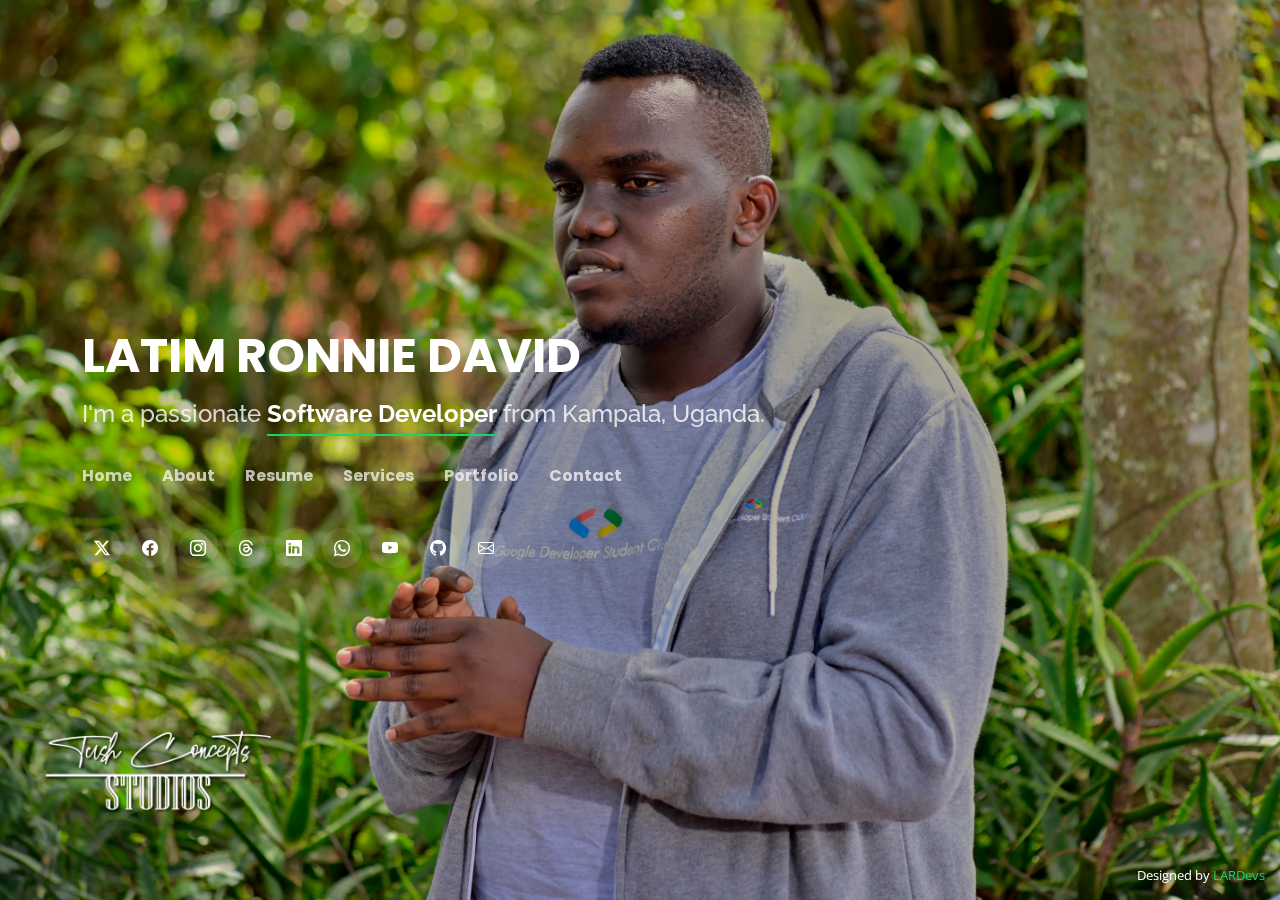
<file: index.html>
<!DOCTYPE html>
<html lang="en">

<head>
  <meta charset="utf-8">
  <meta content="width=device-width, initial-scale=1.0" name="viewport">

  <title>LATIM RONNIE DAVID PORTFOLIO</title>
  <meta content="" name="description">
  <meta content="" name="keywords">

  <!-- Favicons -->
  <link href="assets/img/me.webp" rel="icon">
  <link href="assets/img/me.webp" rel="apple-touch-icon">

  <!-- Google Fonts -->
  <link href="https://fonts.googleapis.com/css?family=Open+Sans:300,300i,400,400i,600,600i,700,700i|Raleway:300,300i,400,400i,500,500i,600,600i,700,700i|Poppins:300,300i,400,400i,500,500i,600,600i,700,700i" rel="stylesheet">

  <!-- Vendor CSS Files -->
  <link href="assets/vendor/bootstrap/css/bootstrap.min.css" rel="stylesheet">
  <link href="assets/vendor/bootstrap-icons/bootstrap-icons.css" rel="stylesheet">
  <link href="assets/vendor/boxicons/css/boxicons.min.css" rel="stylesheet">
  <link href="assets/vendor/glightbox/css/glightbox.min.css" rel="stylesheet">
  <link href="assets/vendor/remixicon/remixicon.css" rel="stylesheet">
  <link href="assets/vendor/swiper/swiper-bundle.min.css" rel="stylesheet">

  <!-- Template Main CSS File -->
  <link href="assets/css/style.css" rel="stylesheet">

  <script type="application/ld+json">
    {
      "@context": "http://schema.org",
      "@type": "Person",
      "name": "Latim Ronnie David",
      "url": "https://latrondav.github.io/lardfolio/",
      "sameAs": [
        "https://www.linkedin.com/in/latrondav",
        "https://twitter.com/latrondav"
      ],
      "jobTitle": "Software Developer",
      "worksFor": {
        "@type": "Organization",
        "name": "LARDevs"
      }
    }
  </script>

</head>

<body>

  <!-- ======= Header ======= -->
  <header id="header">
    <div class="container">

      <h1 ><a href="index.html">LATIM RONNIE DAVID</a></h1>
      <!-- Uncomment below if you prefer to use an image logo -->
      <!-- <a href="index.html" class="mr-auto"><img src="assets/img/me.webp" alt="" class="img-fluid"></a> -->
      <h2>I'm a passionate <span><strong>Software Developer</strong></span> from Kampala, Uganda.</h2>

      <nav id="navbar" class="navbar">
        <ul>
          <li><a class="nav-link" href="#header"><strong>Home</strong></a></li>
          <li><a class="nav-link" href="#about"><strong>About</strong></a></li>
          <li><a class="nav-link" href="#resume"><strong>Resume</strong></a></li>
          <li><a class="nav-link" href="#services"><strong>Services</strong></a></li>
          <li><a class="nav-link" href="#portfolio"><strong>Portfolio</strong></a></li>
          <li><a class="nav-link" href="#contact"><strong>Contact</strong></a></li>
        </ul>
        <i class="bi bi-list mobile-nav-toggle"></i>
      </nav><!-- .navbar -->

      <div class="social-links">
        <a href="https://twitter.com/latrondav" target="_blank" class="twitter">
          <svg xmlns="http://www.w3.org/2000/svg" width="16" height="16" fill="currentColor" class="bi bi-twitter-x" viewBox="0 0 16 16">
            <path d="M12.6.75h2.454l-5.36 6.142L16 15.25h-4.937l-3.867-5.07-4.425 5.07H.316l5.733-6.57L0 .75h5.063l3.495 4.633L12.601.75Zm-.86 13.028h1.36L4.323 2.145H2.865l8.875 11.633Z" />
          </svg>
        </a>
        <a href="https://www.facebook.com/latim.ronniedavid" target="_blank" class="facebook"><i class="bi bi-facebook"></i></a>
        <a href="https://www.instagram.com/latimronniedavid/" target="_blank" class="instagram"><i class="bi bi-instagram"></i></a>
        <a href="https://www.threads.net/@latimronniedavid" target="_blank" class="threads">
          <svg xmlns="http://www.w3.org/2000/svg" width="16" height="16" fill="currentColor" class="bi bi-threads" viewBox="0 0 16 16">
            <path d="M6.321 6.016c-.27-.18-1.166-.802-1.166-.802.756-1.081 1.753-1.502 3.132-1.502.975 0 1.803.327 2.394.948.591.621.928 1.509 1.005 2.644.328.138.63.299.905.484 1.109.745 1.719 1.86 1.719 3.137 0 2.716-2.226 5.075-6.256 5.075C4.594 16 1 13.987 1 7.994 1 2.034 4.482 0 8.044 0 9.69 0 13.55.243 15 5.036l-1.36.353C12.516 1.974 10.163 1.43 8.006 1.43c-3.565 0-5.582 2.171-5.582 6.79 0 4.143 2.254 6.343 5.63 6.343 2.777 0 4.847-1.443 4.847-3.556 0-1.438-1.208-2.127-1.27-2.127-.236 1.234-.868 3.31-3.644 3.31-1.618 0-3.013-1.118-3.013-2.582 0-2.09 1.984-2.847 3.55-2.847.586 0 1.294.04 1.663.114 0-.637-.54-1.728-1.9-1.728-1.25 0-1.566.405-1.967.868ZM8.716 8.19c-2.04 0-2.304.87-2.304 1.416 0 .878 1.043 1.168 1.6 1.168 1.02 0 2.067-.282 2.232-2.423a6.217 6.217 0 0 0-1.528-.161Z"/>
          </svg>
        </a>
        <a href="https://www.linkedin.com/in/latim-ronnie-david-455141181/" target="_blank" class="linkedin"><i class="bi bi-linkedin"></i></a>
        <a href="https://wa.me/qr/HZHADGBQIZU4F1" target="_blank" class="whatsapp"><i class="bi bi-whatsapp"></i></a>
        <a href="https://www.youtube.com/channel/UCMV9F4Yft-xf1LqX9gTpDCA" target="_blank" class="youtube"><i class="bi bi-youtube"></i></a>
        <a href="https://github.com/latrondav" target="_blank" class="github"><i class="bi bi-github"></i></a>
        <a href="mailto: latrondav@gmail.com" target="_blank" class="envelope"><i class="bi bi-envelope"></i></a>
      </div>

    </div>
  </header><!-- End Header -->

  <!-- ======= About Section ======= -->
  <section id="about" class="about">

    <!-- ======= About Me ======= -->
    <div class="about-me container">

      <div class="section-title">
        <h2>About</h2>
        <p>Learn more about me</p>
      </div>

      <div class="row">
        <div class="col-lg-4" data-aos="fade-right">
          <img src="assets/img/me.webp" class="img-fluid" alt="">
        </div>
        <div class="col-lg-8 pt-4 pt-lg-0 content" data-aos="fade-left">
          <h3>SOFTWARE DEVELOPER</h3>
          <p class="fst-italic" align="justify">
            I am a seasoned software developer with a wealth of experience spanning over two years. My proficiency lies in
            developing web applications using Python Django and Javascript, as well as crafting mobile applications with Flutter.
            Additionally, I possess adept skills in database management, including Oracle, MySQL, and PostgreSQL.
          </p>
          <div class="row">
            <div class="col-lg-6">
              <ul>
                <li><i class="bi bi-chevron-right"></i> <strong>Website:</strong> <span>latrondav.github.io/lardfolio/</span></li>
                <li><i class="bi bi-chevron-right"></i> <strong>Phone:</strong> <span>+256-758-185-739</span></li>
                <li><i class="bi bi-chevron-right"></i> <strong>City:</strong> <span>Kampala, Uganda</span></li>
              </ul>
            </div>
            <div class="col-lg-6">
              <ul>
                <li><i class="bi bi-chevron-right"></i> <strong>Degree:</strong> <span>Bachelors</span></li>
                <li><i class="bi bi-chevron-right"></i> <strong>Email:</strong> <span>latrondav@gmail.com</span></li>
                <li><i class="bi bi-chevron-right"></i> <strong>Freelance:</strong> <span>Available</span></li>
              </ul>
            </div>
          </div>
          <p align="justify">
            With two years of experience, I specialize in designing and developing dynamic applications that streamline business
            processes and provide real-time progress updates. My expertise helps organizations meet their goals and objectives,
            while also leveraging the insights generated by these applications to tackle their unique business challenges
            effectively.
          </p>
        </div>
      </div>

    </div><!-- End About Me -->

    <!-- ======= Skills  ======= -->
    <div class="skills container">

      <div class="section-title">
        <h2>Skills</h2>
      </div>

      <div class="row skills-content">

        <div class="col-lg-6">

          <div class="progress">
            <span class="skill">HTML <i class="val">80%</i></span>
            <div class="progress-bar-wrap">
              <div class="progress-bar" role="progressbar" aria-valuenow="80" aria-valuemin="0" aria-valuemax="100"></div>
            </div>
          </div>

          <div class="progress">
            <span class="skill">CSS <i class="val">65%</i></span>
            <div class="progress-bar-wrap">
              <div class="progress-bar" role="progressbar" aria-valuenow="65" aria-valuemin="0" aria-valuemax="100"></div>
            </div>
          </div>

          <div class="progress">
            <span class="skill">SASS <i class="val">50%</i></span>
            <div class="progress-bar-wrap">
              <div class="progress-bar" role="progressbar" aria-valuenow="50" aria-valuemin="0" aria-valuemax="100"></div>
            </div>
          </div>

        </div>

        <div class="col-lg-6">

          <div class="progress">
            <span class="skill">PHP <i class="val">55%</i></span>
            <div class="progress-bar-wrap">
              <div class="progress-bar" role="progressbar" aria-valuenow="55" aria-valuemin="0" aria-valuemax="100"></div>
            </div>
          </div>

          <div class="progress">
            <span class="skill">Python Django <i class="val">80%</i></span>
            <div class="progress-bar-wrap">
              <div class="progress-bar" role="progressbar" aria-valuenow="80" aria-valuemin="0" aria-valuemax="100"></div>
            </div>
          </div>

          <div class="progress">
            <span class="skill">Java <i class="val">55%</i></span>
            <div class="progress-bar-wrap">
              <div class="progress-bar" role="progressbar" aria-valuenow="55" aria-valuemin="0" aria-valuemax="100"></div>
            </div>
          </div>

        </div>

        <div class="col-lg-6">
        
          <div class="progress">
            <span class="skill">Javascript <i class="val">65%</i></span>
            <div class="progress-bar-wrap">
              <div class="progress-bar" role="progressbar" aria-valuenow="65" aria-valuemin="0" aria-valuemax="100"></div>
            </div>
          </div>
        
          <div class="progress">
            <span class="skill">React JS <i class="val">60%</i></span>
            <div class="progress-bar-wrap">
              <div class="progress-bar" role="progressbar" aria-valuenow="60" aria-valuemin="0" aria-valuemax="100"></div>
            </div>
          </div>
        
          <div class="progress">
            <span class="skill">React Native JS <i class="val">60%</i></span>
            <div class="progress-bar-wrap">
              <div class="progress-bar" role="progressbar" aria-valuenow="60" aria-valuemin="0" aria-valuemax="100"></div>
            </div>
          </div>
        </div>

        <div class="col-lg-6">
        
          <div class="progress">
            <span class="skill">Flutter <i class="val">70%</i></span>
            <div class="progress-bar-wrap">
              <div class="progress-bar" role="progressbar" aria-valuenow="70" aria-valuemin="0" aria-valuemax="100"></div>
            </div>
          </div>
        
          <div class="progress">
            <span class="skill">Firebase <i class="val">65%</i></span>
            <div class="progress-bar-wrap">
              <div class="progress-bar" role="progressbar" aria-valuenow="65" aria-valuemin="0" aria-valuemax="100"></div>
            </div>
          </div>
        
          <div class="progress">
            <span class="skill">Google Cloud <i class="val">60%</i></span>
            <div class="progress-bar-wrap">
              <div class="progress-bar" role="progressbar" aria-valuenow="60" aria-valuemin="0" aria-valuemax="100"></div>
            </div>
          </div>
        </div>

        <div class="col-lg-6">
        
          <div class="progress">
            <span class="skill">SQLite <i class="val">75%</i></span>
            <div class="progress-bar-wrap">
              <div class="progress-bar" role="progressbar" aria-valuenow="75" aria-valuemin="0" aria-valuemax="100"></div>
            </div>
          </div>
        
          <div class="progress">
            <span class="skill">MySQL <i class="val">80%</i></span>
            <div class="progress-bar-wrap">
              <div class="progress-bar" role="progressbar" aria-valuenow="80" aria-valuemin="0" aria-valuemax="100"></div>
            </div>
          </div>
        
        </div>

        <div class="col-lg-6">
        
          <div class="progress">
            <span class="skill">PostgreSQL <i class="val">75%</i></span>
            <div class="progress-bar-wrap">
              <div class="progress-bar" role="progressbar" aria-valuenow="75" aria-valuemin="0" aria-valuemax="100"></div>
            </div>
          </div>
        
          <div class="progress">
            <span class="skill">MongoDB <i class="val">60%</i></span>
            <div class="progress-bar-wrap">
              <div class="progress-bar" role="progressbar" aria-valuenow="60" aria-valuemin="0" aria-valuemax="100"></div>
            </div>
          </div>
        </div>

      </div>

    </div><!-- End Skills -->

    <!-- ======= Interests ======= -->
    <div class="interests container">

      <div class="section-title">
        <h2>Interests</h2>
      </div>

      <div class="row">
        <div class="col-lg-4 col-md-4 ">
          <div class="icon-box">
            <i class="bi bi-globe" style="color: #ffbb2c;"></i>
            <h3>Web Application Development</h3>
          </div>
        </div>
        <div class="col-lg-4 col-md-4 mt-4 mt-md-0">
          <div class="icon-box">
            <i class="bi bi-phone" style="color: #5578ff;"></i>
            <h3>Mobile Application Development</h3>
          </div>
        </div>
        <div class="col-lg-4 col-md-4 mt-4 mt-md-0">
          <div class="icon-box">
            <i class="ri-database-2-line" style="color: #47aeff;"></i>
            <h3>Database Management</h3>
          </div>
        </div>
        <div class="col-lg-4 col-md-4 mt-4">
          <div class="icon-box">
            <i class="bi bi-mic" style="color: #e361ff;"></i>
            <h3>Tech Talks And Speech</h3>
          </div>
        </div>
        <div class="col-lg-4 col-md-4 mt-4">
          <div class="icon-box">
            <i class="bi bi-cash-stack" style="color: #e80368;"></i>
            <h3>Tech Entrepreneurship</h3>
          </div>
        </div>
        <div class="col-lg-4 col-md-4 mt-4">
          <div class="icon-box">
            <i class="bi bi-music-note" style="color: #11dbcf;"></i>
            <h3>Gospel Music</h3>
          </div>
        </div>

      </div>

    </div><!-- End Interests -->


  </section><!-- End About Section -->

  <!-- ======= Resume Section ======= -->
  <section id="resume" class="resume">
    <div class="container">

      <div class="section-title">
        <h2>Resume</h2>
        <p>Check My Resume</p>
      </div>

      <div class="row">
        <div class="col-lg-6">
          <h3 class="resume-title">Summary</h3>
          <div class="resume-item pb-0">
            <h4>LATIM RONNIE DAVID</h4>
            <p align="justify"><em>I am a passionate Software Developer based in Kampala, Uganda, with two years of valuable experience in the field.
            Growing up in a supportive family, I was fortunate to have my interest in technology recognized and nurtured. This early
            encouragement has allowed me to transform my initial curiosity into a deep-seated passion and acquire skills that I
            believe have the potential to make a positive impact on people's lives.
            </em></p>
            <p align="justify"><em>
              I have a profound passion for technology. As a software developer, every time I craft or restore software, it's akin to
              being a doctor treating a patient. This analogy resonates with me because I firmly believe that technology serves as a
              solution to many of the challenges people encounter in contemporary life.
            </em></p>
            <p align="justify"><em>
              I am a dedicated lifelong learner employed as a software developer. Currently, I am focused on enhancing my skills in
              React, React Native, and Next.js for front-end development, while simultaneously expanding my expertise in Python
              Django, Node.js, and Java Spring Boot for backend API development.
            </em></p>
            <p>
            <ul>
              <li>+256-758-185-739</li>
              <li>+256-776-510-149</li>
              <li>latrondav@gmail.com</li>
              <li>latrondav20201@outlook.com</li>
            </ul>
            </p>
          </div>

          <h3 class="resume-title">Education</h3>
          <div class="resume-item">
            <h4>Bachelor of Business Computing</h4>
            <h5>2019 - 2023</h5>
            <p><em>Makerere University</em></p>
            <p align="justify">• I earned my Bachelor's degree in Business Computing from Makerere University and graduated with First-Class Honors on
            February 16, 2023. My cumulative grade point average (CGPA) upon graduation was an impressive 4.49.</p>
          </div>
          <div class="resume-item">
            <h4>UACE Certificate</h4>
            <h5>2017 - 2018</h5>
            <p align="justify"><em>St Henrys College Kitovu</em></p>
            <p align="justify">I pursued the UNEB UACE Certificate curriculum that encompassed Physics, Mathematics, and Technical Drawing, achieving a commendable performance
            with the attainment of 2 credit units.</p>
          </div>
          <div class="resume-item">
            <h4>UCE Certificate</h4>
            <h5>2013 - 2016</h5>
            <p align="justify"><em>Ndejje Senior Secondary School</em></p>
            <p align="justify">I pursued the UNEB UACE Certificate rigorous curriculum consisting of 10 subjects, achieving an outstanding performance with a
            total score of 16 across 8 of them.</p>
          </div>
        </div>
        <div class="col-lg-6">
          <h3 class="resume-title">Professional Experience</h3>
          <div class="resume-item">
            <h4>Software Developer(Freelance)</h4>
            <h5>Jan 2022 - Present</h5>
            <p><em>LARDevs, Kampala</em></p>
            <p>
            <ul>
              <li>Designing static and dynamic websites using tools like JavaScript to meet client requirements.</li>
              <li>Developing Android and iOS applications using tools like Flutter to fulfill client needs.</li>
              <li>Proficient in setting up and managing database schemas in Oracle, MySQL, MSSQL, and PostgreSQL.</li>
              <li>Offering training and serving as a Tech Speaker and Mentor on various occasions.</li>
            </ul>
            </p>
          </div>
          <div class="resume-item">
            <h4>Software Developer Intern</h4>
            <h5>May 2022 - June 2022</h5>
            <p><em>Uganda Revenue Authority, Nakawa</em></p>
            <p>
            <ul>
              <li>Assisted in the development of Application Programming Interfaces (APIs) for the Electronic Fiscal Receipt and Invoice System.</li>
              <li>Contributed to gathering System Requirements Specifications for enhancing the Support Unit within the Customs Information and Management System.</li>
              <li>Participated in the development of various Application Programming Interfaces (APIs).</li>
              <li>Managed the Enterprise Resource Planning System using Sharepoint software.</li>
            </ul>
            </p>
          </div>
          <div class="resume-item">
            <h4>Google Developer Student Club Lead</h4>
            <h5>Aug 2021 - Aug 2022</h5>
            <p><em>Google Developers and Makerere University Business School, Nakawa</em></p>
            <p>
            <ul>
              <li>Bridged the gap between theory and practice through the facilitation of over 10 technical sessions.</li>
              <li>Supported the development of innovative solutions to address community challenges.</li>
              <li>Organized an innovation challenge to empower community members to showcase their tech skills.</li>
              <li>Established and conducted training sessions within my community to educate individuals on the benefits of utilizing various Google Technologies.</li>
            </ul>
            </p>
          </div>
          <div class="resume-item">
            <h4>Backend Software Developer</h4>
            <h5>April 2023 - Present</h5>
            <p><em>Kreate Uganda</em></p>
            <p>
            <ul>
              <li>Designing and developing backend systems and APIs to support the core functionality of our applications.</li>
              <li>Optimizing and maintaining the database infrastructure for efficient data storage and retrieval.</li>
              <li>Collaborating with the frontend team to ensure seamless integration between the front and backend components of our applications.</li>
              <li>Implementing security measures to protect user data and prevent unauthorized access.</li>
              <li>Monitoring server performance and implementing scalability solutions to handle increased user traffic.</li>
              <li>Participating in code reviews and providing technical expertise to ensure code quality and maintainability.</li>
              <li>Troubleshooting and resolving backend-related issues to ensure uninterrupted service for our users.</li>
              <li>Keeping up-to-date with the latest backend development technologies and trends to make informed technical decisions.</li>
            </ul>
            </p>
          </div>
          <div class="resume-item">
            <h4>Junior Software Developer</h4>
            <h5>July 2023 - July 2023</h5>
            <p><em>PinniSOFT</em></p>
            <p>
            <ul>
              <li>Participated in software design and development, contributing to the coding and testing of new features and bug fixes.</li>
              <li>Collaborated with senior developers to review code, identify issues, and implement improvements in the codebase.</li>
              <li>Assisted in the maintenance and optimization of existing software applications, ensuring they run smoothly.</li>
              <li>Engaged in regular code reviews and provided constructive feedback to peers to enhance code quality.</li>
              <li>Participated in daily stand-up meetings, discussing project progress and addressing any development roadblocks.</li>
              <li>Learned and applied best practices in software development, including version control, coding standards, and documentation.</li>
              <li>Performed debugging and troubleshooting to resolve software issues reported by users or QA testers.</li>
              <li>Contributed to the documentation of software projects, including writing technical documentation and user guides.</li>
              <li>Kept up-to-date with emerging technologies and trends in software development through self-learning and training.</li>
            </ul>
            </p>
          </div>
        </div>
      </div>

    </div>
  </section><!-- End Resume Section -->

  <!-- ======= Services Section ======= -->
  <section id="services" class="services">
    <div class="container">

      <div class="section-title">
        <h2>Services</h2>
        <p>My Services</p>
      </div>

      <div class="row">
        <div class="col-lg-4 col-md-6 d-flex align-items-stretch">
          <div class="icon-box">
            <div class="icon"><i class="bi bi-mic"></i></div>
            <h4><a href="">Tech Talk And Speech</a></h4>
            <p>I deliver informative technical presentations at various events, encompassing a diverse array of technical concepts and
            ideas. My talks span topics ranging from the inner workings of technologies and processes to practical guides on task
            execution and valuable insights gleaned from project experiences. I offer my presentations in multiple formats,
            including in-person presentations, online webinars, and recorded content available on my YouTube channel.</p>
          </div>
        </div>

        <div class="col-lg-4 col-md-6 d-flex align-items-stretch mt-4 mt-md-0">
          <div class="icon-box">
            <div class="icon"><i class="bx bx-file"></i></div>
            <h4><a href="">System Requirements Specification Documentation</a></h4>
            <p>In the realm of documentation, I play a pivotal role as a mentor and contributor. I can assist in the creation of a
            System Requirements Specification (SRS), alternatively referred to as a Software Requirements Specification. This
            essential document, or set of documents, serves as a comprehensive outline detailing the attributes and functionalities
            of a system or software application, and I am here to support you in its development.</p>
          </div>
        </div>

        <div class="col-lg-4 col-md-6 d-flex align-items-stretch mt-4 mt-lg-0">
          <div class="icon-box">
            <div class="icon"><i class="bi bi-globe"></i></div>
            <h4><a href="">Web Application Design And Development</a></h4>
            <p>I specialize in delivering personalized web design services tailored to your specific needs. My goal is to create a
            distinctive website layout perfectly suited for your company or personal use. Through close collaboration with you, I
            strive to craft a digital presence that not only reflects your brand but also ensures an exceptional user experience for
            your visitors and clients.</p>
          </div>
        </div>

        <div class="col-lg-4 col-md-6 d-flex align-items-stretch mt-4">
          <div class="icon-box">
            <div class="icon"><i class="bi bi-phone"></i></div>
            <h4><a href="">Mobile Application Design And Development</a></h4>
            <p>I specialize in mobile application development, a process that entails creating software programs designed to operate on
            portable devices. Mobile applications typically rely on network connections to communicate with remote computing
            resources. In this process, two crucial aspects come into play: the User Interface (UI) and the User Experience (UX).User Experience (UX) concentrates on the functionality and usability of the application, ensuring that it provides an
            efficient and satisfying experience for users. On the other hand, User Interface (UI) deals with the aesthetics and
            overall visual appeal of the app, encompassing elements such as color schemes, fonts, and the overall visual design.</p>
          </div>
        </div>

        <div class="col-lg-4 col-md-6 d-flex align-items-stretch mt-4">
          <div class="icon-box">
            <div class="icon"><i class="ri-database-2-line"></i></div>
            <h4><a href="">Database Setup And Management</a></h4>
            <p>I specialize in offering comprehensive database setup and administration services, utilizing a diverse array of tools
            and techniques to ensure full compliance, robust data protection, and enhanced application performance. My approach
            revolves around bolstering data security and optimizing efficiency by meticulously safeguarding and managing data
            throughout its entire lifecycle within the database.</p>
          </div>
        </div>

        <div class="col-lg-4 col-md-6 d-flex align-items-stretch mt-4">
          <div class="icon-box">
            <div class="icon"><i class="bi bi-youtube"></i></div>
            <h4><a href="">Youtube Tech Tutorials</a></h4>
            <p>I create interactive YouTube videos that effectively teach people new skills using a step-by-step approach to ensure
            that users can easily follow along and grasp the information.</p>
          </div>
        </div>

      </div>

    </div>
  </section><!-- End Services Section -->

  <!-- ======= Portfolio Section ======= -->
  <section id="portfolio" class="portfolio">
    <div class="container">

      <div class="section-title">
        <h2>Portfolio</h2>
        <p>My Work</p>
      </div>

      <div class="row">
        <div class="col-lg-12 d-flex justify-content-center">
          <ul id="portfolio-flters">
            <li data-filter="*" class="filter-active">All</li>
            <li data-filter=".filter-web">Web Apps</li>
            <li data-filter=".filter-app">Mobile Apps</li>
            <li data-filter=".filter-youtube">Youtube Videos</li>
          </ul>
        </div>
      </div>

      <div class="row portfolio-container">

        <div class="col-lg-4 col-md-6 portfolio-item filter-app">
          <div class="portfolio-wrap">
            <img src="assets/img/portfolio/mobdev.webp" class="img-fluid" alt="" style="width: 100%; height: 200px; object-fit: cover;">
            <div class="portfolio-info">
              <h4>Mobile Apps Coming Soon</h4>
              <p>Mobile App</p>
              <div class="portfolio-links">
                <!--<a href="portfolio-details.html" target="_blank"><i class="bx bx-link"></i></a>-->
              </div>
            </div>
          </div>
        </div>

        <div class="col-lg-4 col-md-6 portfolio-item filter-web">
          <div class="portfolio-wrap">
            <img src="assets/img/portfolio/tukole.webp" class="img-fluid" alt="" style="width: 100%; height: 200px; object-fit: cover;">
            <div class="portfolio-info">
              <h4>NRM Ffena Tulole Inchini D.A Uganda</h4>
              <p>Web App</p>
              <div class="portfolio-links">
                <a href="https://www.nrmffenatukoleinchinidauganda.com/" target="_blank"><i class="bx bx-link"></i></a>
              </div>
            </div>
          </div>
        </div>

        <div class="col-lg-4 col-md-6 portfolio-item filter-youtube">
          <div class="portfolio-wrap">
            <img src="assets/img/portfolio/qbtut.webp" class="img-fluid" alt=""
              style="width: 100%; height: 200px; object-fit: cover;">
            <div class="portfolio-info">
              <h4>QuickBooks Tutorial 1</h4>
              <p>Youtube Video</p>
              <div class="portfolio-links">
                <a href="https://youtu.be/ddk1NjJ59cI" target="_blank"><i class="bx bx-link"></i></a>
              </div>
            </div>
          </div>
        </div>

        <!--<div class="col-lg-4 col-md-6 portfolio-item filter-app">
          <div class="portfolio-wrap">
            <img src="assets/img/portfolio/portfolio-3.webp" class="img-fluid" alt="" style="width: 100%; height: 200px; object-fit: cover;">
            <div class="portfolio-info">
              <h4>App 2</h4>
              <p>Mobile App</p>
              <div class="portfolio-links">
                <a href="assets/img/portfolio/portfolio-3.webp" data-gallery="portfolioGallery" class="portfolio-lightbox" title="App 2"><i class="bx bx-plus"></i></a>
                <a href="portfolio-details.html" data-gallery="portfolioDetailsGallery" data-glightbox="type: external" class="portfolio-details-lightbox" title="Portfolio Details"><i class="bx bx-link"></i></a>
              </div>
            </div>
          </div>
        </div>-->

        <div class="col-lg-4 col-md-6 portfolio-item filter-web">
          <div class="portfolio-wrap">
            <img src="assets/img/portfolio/beautyshopug.webp" class="img-fluid" alt="" style="width: 100%; height: 200px; object-fit: cover;">
            <div class="portfolio-info">
              <h4>BeautyShopUG</h4>
              <p>Web App</p>
              <div class="portfolio-links">
                <a href="https://www.beautyshopuganda.com/" target="_blank"><i class="bx bx-link"></i></a>
              </div>
            </div>
          </div>
        </div>

        <!--<div class="col-lg-4 col-md-6 portfolio-item filter-app">
          <div class="portfolio-wrap">
            <img src="assets/img/portfolio/portfolio-6.webp" class="img-fluid" alt="" style="width: 100%; height: 200px; object-fit: cover;">
            <div class="portfolio-info">
              <h4>App 3</h4>
              <p>Mobile App</p>
              <div class="portfolio-links">
                <a href="assets/img/portfolio/portfolio-6.webp" data-gallery="portfolioGallery" class="portfolio-lightbox" title="App 3"><i class="bx bx-plus"></i></a>
                <a href="portfolio-details.html" data-gallery="portfolioDetailsGallery" data-glightbox="type: external" class="portfolio-details-lightbox" title="Portfolio Details"><i class="bx bx-link"></i></a>
              </div>
            </div>
          </div>
        </div>-->

        <div class="col-lg-4 col-md-6 portfolio-item filter-youtube">
          <div class="portfolio-wrap">
            <img src="assets/img/portfolio/ciatut.webp" class="img-fluid" alt="" style="width: 100%; height: 200px; object-fit: cover;">
            <div class="portfolio-info">
              <h4>Computerised Investment Appraisal - Project Management Tutorial 1</h4>
              <p>Youtube Video</p>
              <div class="portfolio-links">
                <a href="https://youtu.be/xUxYgIq8nAc" target="_blank"><i class="bx bx-link"></i></a>
              </div>
            </div>
          </div>
        </div>

        <div class="col-lg-4 col-md-6 portfolio-item filter-web">
          <div class="portfolio-wrap">
            <img src="assets/img/portfolio/vetogro.webp" class="img-fluid" alt="" style="width: 100%; height: 200px; object-fit: cover;">
            <div class="portfolio-info">
              <h4>Vetogro Enterprise Limited</h4>
              <p>Web App</p>
              <div class="portfolio-links">
                <a href="https://vetogro.com/" target="_blank"><i class="bx bx-link"></i></a>
              </div>
            </div>
          </div>
        </div>

        <!--<div class="col-lg-4 col-md-6 portfolio-item filter-youtube">
          <div class="portfolio-wrap">
            <img src="assets/img/portfolio/portfolio-8.webp" class="img-fluid" alt="" style="width: 100%; height: 200px; object-fit: cover;">
            <div class="portfolio-info">
              <h4>Youtube 3</h4>
              <p>Youtube Video</p>
              <div class="portfolio-links">
                <a href="assets/img/portfolio/portfolio-8.webp" data-gallery="portfolioGallery" class="portfolio-lightbox" title="Card 3"><i class="bx bx-plus"></i></a>
                <a href="portfolio-details.html" data-gallery="portfolioDetailsGallery" data-glightbox="type: external" class="portfolio-details-lightbox" title="Portfolio Details"><i class="bx bx-link"></i></a>
              </div>
            </div>
          </div>
        </div>-->

        <div class="col-lg-4 col-md-6 portfolio-item filter-web">
          <div class="portfolio-wrap">
            <img src="assets/img/portfolio/ctt.webp" class="img-fluid" alt="" style="width: 100%; height: 200px; object-fit: cover;">
            <div class="portfolio-info">
              <h4>Continental Tax And Trade</h4>
              <p>Web App</p>
              <div class="portfolio-links">
                <a href="https://ctaxtrade.com/" target="_blank"><i class="bx bx-link"></i></a>
              </div>
            </div>
          </div>
        </div>

        <!--<div class="col-lg-4 col-md-6 portfolio-item filter-youtube">
          <div class="portfolio-wrap">
            <img src="assets/img/portfolio/portfolio-8.webp" class="img-fluid" alt="" style="width: 100%; height: 200px; object-fit: cover;">
            <div class="portfolio-info">
              <h4>Youtube 3</h4>
              <p>Youtube Video</p>
              <div class="portfolio-links">
                <a href="assets/img/portfolio/portfolio-8.webp" data-gallery="portfolioGallery" class="portfolio-lightbox" title="Card 3"><i class="bx bx-plus"></i></a>
                <a href="portfolio-details.html" data-gallery="portfolioDetailsGallery" data-glightbox="type: external" class="portfolio-details-lightbox" title="Portfolio Details"><i class="bx bx-link"></i></a>
              </div>
            </div>
          </div>
        </div>-->
        
        <div class="col-lg-4 col-md-6 portfolio-item filter-web">
          <div class="portfolio-wrap">
            <img src="assets/img/portfolio/kwetumradi.webp" class="img-fluid" alt=""
              style="width: 100%; height: 200px; object-fit: cover;">
            <div class="portfolio-info">
              <h4>kwetu Mradi</h4>
              <p>Web App</p>
              <div class="portfolio-links">
                <a href="https://kwetukiswahiliservices.com/" target="_blank"><i class="bx bx-link"></i></a>
              </div>
            </div>
          </div>
        </div>

        <div class="col-lg-4 col-md-6 portfolio-item filter-web">
          <div class="portfolio-wrap">
            <img src="assets/img/portfolio/aionios.webp" class="img-fluid" alt="" style="width: 100%; height: 200px; object-fit: cover;">
            <div class="portfolio-info">
              <h4>Aionios Christian Ministries</h4>
              <p>Web App</p>
              <div class="portfolio-links">
                <a href="https://aioniosministries.org/" target="_blank"><i class="bx bx-link"></i></a>
              </div>
            </div>
          </div>
        </div>

        <!--<div class="col-lg-4 col-md-6 portfolio-item filter-youtube">
          <div class="portfolio-wrap">
            <img src="assets/img/portfolio/portfolio-8.webp" class="img-fluid" alt="" style="width: 100%; height: 200px; object-fit: cover;">
            <div class="portfolio-info">
              <h4>Youtube 3</h4>
              <p>Youtube Video</p>
              <div class="portfolio-links">
                <a href="assets/img/portfolio/portfolio-8.webp" data-gallery="portfolioGallery" class="portfolio-lightbox" title="Card 3"><i class="bx bx-plus"></i></a>
                <a href="portfolio-details.html" data-gallery="portfolioDetailsGallery" data-glightbox="type: external" class="portfolio-details-lightbox" title="Portfolio Details"><i class="bx bx-link"></i></a>
              </div>
            </div>
          </div>
        </div>-->

        <div class="col-lg-4 col-md-6 portfolio-item filter-web">
          <div class="portfolio-wrap">
            <img src="assets/img/portfolio/rayperfumes.webp" class="img-fluid" alt="" style="width: 100%; height: 200px; object-fit: cover;">
            <div class="portfolio-info">
              <h4>Ray Perfumes</h4>
              <p>Web App</p>
              <div class="portfolio-links">
                <a href="https://rayperfumes.com/" target="_blank"><i class="bx bx-link"></i></a>
              </div>
            </div>
          </div>
        </div>

        <!--<div class="col-lg-4 col-md-6 portfolio-item filter-youtube">
          <div class="portfolio-wrap">
            <img src="assets/img/portfolio/portfolio-8.webp" class="img-fluid" alt="" style="width: 100%; height: 200px; object-fit: cover;">
            <div class="portfolio-info">
              <h4>Youtube 3</h4>
              <p>Youtube Video</p>
              <div class="portfolio-links">
                <a href="assets/img/portfolio/portfolio-8.webp" data-gallery="portfolioGallery" class="portfolio-lightbox" title="Card 3"><i class="bx bx-plus"></i></a>
                <a href="portfolio-details.html" data-gallery="portfolioDetailsGallery" data-glightbox="type: external" class="portfolio-details-lightbox" title="Portfolio Details"><i class="bx bx-link"></i></a>
              </div>
            </div>
          </div>
        </div>-->
        
        <div class="col-lg-4 col-md-6 portfolio-item filter-web">
          <div class="portfolio-wrap">
            <img src="assets/img/portfolio/peoplebrand.webp" class="img-fluid" alt="" style="width: 100%; height: 200px; object-fit: cover;">
            <div class="portfolio-info">
              <h4>PeopleBrand House</h4>
              <p>Web App</p>
              <div class="portfolio-links">
                <a href="https://peoplebrand.co.ug/" target="_blank"><i class="bx bx-link"></i></a>
              </div>
            </div>
          </div>
        </div>

        <!--<div class="col-lg-4 col-md-6 portfolio-item filter-youtube">
          <div class="portfolio-wrap">
            <img src="assets/img/portfolio/portfolio-8.webp" class="img-fluid" alt="" style="width: 100%; height: 200px; object-fit: cover;">
            <div class="portfolio-info">
              <h4>Youtube 3</h4>
              <p>Youtube Video</p>
              <div class="portfolio-links">
                <a href="assets/img/portfolio/portfolio-8.webp" data-gallery="portfolioGallery" class="portfolio-lightbox" title="Card 3"><i class="bx bx-plus"></i></a>
                <a href="portfolio-details.html" data-gallery="portfolioDetailsGallery" data-glightbox="type: external" class="portfolio-details-lightbox" title="Portfolio Details"><i class="bx bx-link"></i></a>
              </div>
            </div>
          </div>
        </div>-->
        
        <div class="col-lg-4 col-md-6 portfolio-item filter-web">
          <div class="portfolio-wrap">
            <img src="assets/img/portfolio/speakout.webp" class="img-fluid" alt="" style="width: 100%; height: 200px; object-fit: cover;">
            <div class="portfolio-info">
              <h4>SpeakOut</h4>
              <p>Web App</p>
              <div class="portfolio-links">
                <a href="https://speak-up-a206d.firebaseapp.com/" target="_blank"><i class="bx bx-link"></i></a>
              </div>
            </div>
          </div>
        </div>

      </div>

    </div>
  </section><!-- End Portfolio Section -->

  <!-- ======= Contact Section ======= -->
  <section id="contact" class="contact">
    <div class="container">

      <div class="section-title">
        <h2>Contact</h2>
        <p>Contact Me</p>
      </div>

      <div class="row mt-2">

        <div class="col-md-6 d-flex align-items-stretch">
          <div class="info-box">
            <i class="bx bx-map"></i>
            <h3>My Address</h3>
            <p>1st Street, Kampala, Uganda</p>
          </div>
        </div>

        <div class="col-md-6 mt-4 mt-md-0 d-flex align-items-stretch">
          <div class="info-box">
            <i class="bx bx-share-alt"></i>
            <h3>Social Profiles</h3>
            <div class="social-links">
              <a href="https://twitter.com/latrondav" target="_blank" class="twitter">
                <svg xmlns="http://www.w3.org/2000/svg" width="16" height="16" fill="currentColor" class="bi bi-twitter-x" viewBox="0 0 16 16">
                  <path d="M12.6.75h2.454l-5.36 6.142L16 15.25h-4.937l-3.867-5.07-4.425 5.07H.316l5.733-6.57L0 .75h5.063l3.495 4.633L12.601.75Zm-.86 13.028h1.36L4.323 2.145H2.865l8.875 11.633Z" />
                </svg>
              </a>
              <a href="https://www.facebook.com/latim.ronniedavid" target="_blank" class="facebook"><i class="bi bi-facebook"></i></a>
              <a href="https://www.instagram.com/latimronniedavid?r=nametag" target="_blank" class="instagram"><i class="bi bi-instagram"></i></a>
              <a href="https://www.threads.net/@latimronniedavid" target="_blank" class="threads">
                <svg xmlns="http://www.w3.org/2000/svg" width="16" height="16" fill="currentColor" class="bi bi-threads" viewBox="0 0 16 16">
                  <path d="M6.321 6.016c-.27-.18-1.166-.802-1.166-.802.756-1.081 1.753-1.502 3.132-1.502.975 0 1.803.327 2.394.948.591.621.928 1.509 1.005 2.644.328.138.63.299.905.484 1.109.745 1.719 1.86 1.719 3.137 0 2.716-2.226 5.075-6.256 5.075C4.594 16 1 13.987 1 7.994 1 2.034 4.482 0 8.044 0 9.69 0 13.55.243 15 5.036l-1.36.353C12.516 1.974 10.163 1.43 8.006 1.43c-3.565 0-5.582 2.171-5.582 6.79 0 4.143 2.254 6.343 5.63 6.343 2.777 0 4.847-1.443 4.847-3.556 0-1.438-1.208-2.127-1.27-2.127-.236 1.234-.868 3.31-3.644 3.31-1.618 0-3.013-1.118-3.013-2.582 0-2.09 1.984-2.847 3.55-2.847.586 0 1.294.04 1.663.114 0-.637-.54-1.728-1.9-1.728-1.25 0-1.566.405-1.967.868ZM8.716 8.19c-2.04 0-2.304.87-2.304 1.416 0 .878 1.043 1.168 1.6 1.168 1.02 0 2.067-.282 2.232-2.423a6.217 6.217 0 0 0-1.528-.161Z"/>
                </svg>
              </a>
              <a href="https://www.linkedin.com/in/latim-ronnie-david-455141181/" target="_blank" class="linkedin"><i class="bi bi-linkedin"></i></a>
              <a href="https://wa.me/qr/HZHADGBQIZU4F1" target="_blank" class="whatsapp"><i class="bi bi-whatsapp"></i></a>
              <a href="https://www.youtube.com/channel/UCMV9F4Yft-xf1LqX9gTpDCA" target="_blank" class="youtube"><i class="bi bi-youtube"></i></a>
              <a href="https://github.com/latrondav" target="_blank" class="github"><i class="bi bi-github"></i></a>
              <a href="mailto: latrondav@gmail.com" target="_blank" class="envelope"><i class="bi bi-envelope"></i></a>
            </div>
          </div>
        </div>

        <div class="col-md-6 mt-4 d-flex align-items-stretch">
          <div class="info-box">
            <i class="bx bx-envelope"></i>
            <h3>Email Me</h3>
            <p>latrondav@gmail.com</p>
            <p>latrondav20201@outlook.com</p>
          </div>
        </div>
        <div class="col-md-6 mt-4 d-flex align-items-stretch">
          <div class="info-box">
            <i class="bx bx-phone-call"></i>
            <h3>Call Me</h3>
            <p>+256-758-185-739</p>
            <p>+256-776-510-149</p>
          </div>
        </div>
      </div>
    </div>
  </section><!-- End Contact Section -->

  <div class="credits">
    Designed by <a href="https://latrondav.github.io/lardfolio/">LARDevs</a>
  </div>

  <!-- Vendor JS Files -->
  <script src="assets/vendor/purecounter/purecounter_vanilla.js"></script>
  <script src="assets/vendor/bootstrap/js/bootstrap.bundle.min.js"></script>
  <script src="assets/vendor/glightbox/js/glightbox.min.js"></script>
  <script src="assets/vendor/isotope-layout/isotope.pkgd.min.js"></script>
  <script src="assets/vendor/swiper/swiper-bundle.min.js"></script>
  <script src="assets/vendor/waypoints/noframework.waypoints.js"></script>
  <script src="assets/vendor/php-email-form/validate.js"></script>

  <!-- Template Main JS File -->
  <script src="assets/js/main.js"></script>

</body>

</html>
</file>
<file: assets/css/style.css>
/*--------------------------------------------------------------
# General
--------------------------------------------------------------*/
body {
  font-family: "Open Sans", sans-serif;
  background-color: #040404;
  color: #fff;
  position: relative;
  background: transparent;
}

body::before {
  content: "";
  position: fixed;
  background: #040404 url("../img/bg.webp") top center no-repeat;
  background-size: cover;
  left: 0;
  right: 0;
  top: 0;
  height: 100vh;
  z-index: -1;
}

@media (min-width: 1024px) {
  body::before {
    background-attachment: fixed;
  }
}

a {
  color: #18d26e;
  text-decoration: none;
}

a:hover {
  color: #35e888;
  text-decoration: none;
}

h1,
h2,
h3,
h4,
h5,
h6 {
  font-family: "Raleway", sans-serif;
}

/*--------------------------------------------------------------
# Header
--------------------------------------------------------------*/
#header {
  transition: ease-in-out 0.3s;
  position: relative;
  height: 100vh;
  display: flex;
  align-items: center;
  z-index: 997;
  overflow-y: auto;
}

#header * {
  transition: ease-in-out 0.3s;
}

#header h1 {
  font-size: 48px;
  margin: 0;
  padding: 0;
  line-height: 1;
  font-weight: 700;
  font-family: "Poppins", sans-serif;
}

#header h1 a,
#header h1 a:hover {
  color: #fff;
  line-height: 1;
  display: inline-block;
}

#header h2 {
  font-size: 24px;
  margin-top: 20px;
  color: rgba(255, 255, 255, 0.8);
}

#header h2 span {
  color: #fff;
  border-bottom: 2px solid #18d26e;
  padding-bottom: 6px;
}

#header img {
  padding: 0;
  margin: 0;
}

#header .social-links {
  margin-top: 40px;
  display: flex;
}

#header .social-links a {
  font-size: 16px;
  display: flex;
  justify-content: center;
  align-items: center;
  background: rgba(255, 255, 255, 0.1);
  color: #fff;
  line-height: 1;
  margin-right: 8px;
  border-radius: 50%;
  width: 40px;
  height: 40px;
}

#header .social-links a:hover {
  background: #18d26e;
}

@media (max-width: 992px) {
  #header h1 {
    font-size: 36px;
  }

  #header h2 {
    font-size: 20px;
    line-height: 30px;
  }

  #header .social-links {
    margin-top: 15px;
  }

  #header .container {
    display: flex;
    flex-direction: column;
    align-items: center;
  }
}

/* Header Top */
#header.header-top {
  height: 80px;
  position: fixed;
  left: 0;
  top: 0;
  right: 0;
  background: rgba(0, 0, 0, 0.9);
}

#header.header-top .social-links,
#header.header-top h2 {
  display: none;
}

#header.header-top h1 {
  margin-right: auto;
  font-size: 36px;
}

#header.header-top .container {
  display: flex;
  align-items: center;
}

#header.header-top .navbar {
  margin: 0;
}

@media (max-width: 768px) {
  #header.header-top {
    height: 60px;
  }

  #header.header-top h1 {
    font-size: 26px;
  }
}

/*--------------------------------------------------------------
# Navigation Menu
--------------------------------------------------------------*/
/**
* Desktop Navigation 
*/
.navbar {
  padding: 0;
  margin-top: 35px;
}

.navbar ul {
  margin: 0;
  padding: 0;
  display: flex;
  list-style: none;
  align-items: center;
}

.navbar li {
  position: relative;
}

.navbar li+li {
  margin-left: 30px;
}

.navbar a,
.navbar a:focus {
  display: flex;
  align-items: center;
  justify-content: space-between;
  padding: 0;
  font-family: "Poppins", sans-serif;
  font-size: 16px;
  font-weight: 400;
  color: rgba(255, 255, 255, 0.7);
  white-space: nowrap;
  transition: 0.3s;
}

.navbar a i,
.navbar a:focus i {
  font-size: 12px;
  line-height: 0;
  margin-left: 5px;
}

.navbar a:before {
  content: "";
  position: absolute;
  width: 0;
  height: 2px;
  bottom: -4px;
  left: 0;
  background-color: #18d26e;
  visibility: hidden;
  width: 0px;
  transition: all 0.3s ease-in-out 0s;
}

.navbar a:hover:before,
.navbar li:hover>a:before,
.navbar .active:before {
  visibility: visible;
  width: 25px;
}

.navbar a:hover,
.navbar .active,
.navbar .active:focus,
.navbar li:hover>a {
  color: #fff;
}

/**
* Mobile Navigation 
*/
.mobile-nav-toggle {
  color: #fff;
  font-size: 28px;
  cursor: pointer;
  display: none;
  line-height: 0;
  transition: 0.5s;
  position: fixed;
  right: 15px;
  top: 15px;
}

@media (max-width: 991px) {
  .mobile-nav-toggle {
    display: block;
  }

  .navbar ul {
    display: none;
  }
}

.navbar-mobile {
  position: fixed;
  overflow: hidden;
  top: 0;
  right: 0;
  left: 0;
  bottom: 0;
  background: rgba(0, 0, 0, 0.9);
  transition: 0.3s;
  z-index: 999;
  margin-top: 0;
}

.navbar-mobile .mobile-nav-toggle {
  position: absolute;
  top: 15px;
  right: 15px;
}

.navbar-mobile ul {
  display: block;
  position: absolute;
  top: 55px;
  right: 15px;
  bottom: 45px;
  left: 15px;
  padding: 10px 0;
  overflow-y: auto;
  transition: 0.3s;
  border: 2px solid rgba(255, 255, 255, 0.2);
}

.navbar-mobile li {
  padding: 12px 20px;
}

.navbar-mobile li+li {
  margin: 0;
}

.navbar-mobile a,
.navbar-mobile a:focus {
  font-size: 16px;
  position: relative;
}

/*--------------------------------------------------------------
# Sections General
--------------------------------------------------------------*/
section {
  overflow: hidden;
  position: absolute;
  width: 100%;
  top: 140px;
  bottom: 100%;
  opacity: 0;
  transition: ease-in-out 0.4s;
  z-index: 2;
}

section.section-show {
  top: 100px;
  bottom: auto;
  opacity: 1;
  padding-bottom: 45px;
}

section .container {
  background: rgba(0, 0, 0, 0.9);
  padding: 30px;
}

@media (max-width: 768px) {
  section {
    top: 120px;
  }

  section.section-show {
    top: 80px;
  }
}

.section-title h2 {
  font-size: 14px;
  font-weight: 500;
  padding: 0;
  line-height: 1px;
  margin: 0 0 20px 0;
  letter-spacing: 2px;
  text-transform: uppercase;
  color: #aaaaaa;
  font-family: "Poppins", sans-serif;
}

.section-title h2::after {
  content: "";
  width: 120px;
  height: 1px;
  display: inline-block;
  background: #4ceb95;
  margin: 4px 10px;
}

.section-title p {
  margin: 0;
  margin: -15px 0 15px 0;
  font-size: 36px;
  font-weight: 700;
  text-transform: uppercase;
  font-family: "Poppins", sans-serif;
  color: #fff;
}

/*--------------------------------------------------------------
# About
--------------------------------------------------------------*/
.about-me .content h3 {
  font-weight: 700;
  font-size: 26px;
  color: #18d26e;
}

.about-me .content ul {
  list-style: none;
  padding: 0;
}

.about-me .content ul li {
  margin-bottom: 20px;
  display: flex;
  align-items: center;
}

.about-me .content ul strong {
  margin-right: 10px;
}

.about-me .content ul i {
  font-size: 16px;
  margin-right: 5px;
  color: #18d26e;
  line-height: 0;
}

.about-me .content p:last-child {
  margin-bottom: 0;
}

/*--------------------------------------------------------------
# Counts
--------------------------------------------------------------*/
.counts {
  padding: 70px 0 60px;
}

.counts .count-box {
  padding: 30px 30px 25px 30px;
  width: 100%;
  position: relative;
  text-align: center;
  background: rgba(255, 255, 255, 0.08);
}

.counts .count-box i {
  position: absolute;
  top: -25px;
  left: 50%;
  transform: translateX(-50%);
  font-size: 24px;
  background: rgba(255, 255, 255, 0.1);
  padding: 12px;
  color: #18d26e;
  border-radius: 50px;
  line-height: 0;
}

.counts .count-box span {
  font-size: 36px;
  display: block;
  font-weight: 600;
  color: #fff;
}

.counts .count-box p {
  padding: 0;
  margin: 0;
  font-family: "Raleway", sans-serif;
  font-size: 14px;
}

/*--------------------------------------------------------------
# Skills
--------------------------------------------------------------*/
.skills .progress {
  height: 60px;
  display: block;
  background: none;
  border-radius: 0;
}

.skills .progress .skill {
  padding: 10px 0;
  margin: 0;
  text-transform: uppercase;
  display: block;
  font-weight: 600;
  font-family: "Poppins", sans-serif;
  color: #fff;
}

.skills .progress .skill .val {
  float: right;
  font-style: normal;
}

.skills .progress-bar-wrap {
  background: rgba(255, 255, 255, 0.2);
}

.skills .progress-bar {
  width: 1px;
  height: 10px;
  transition: 0.9s;
  background-color: #18d26e;
}

/*--------------------------------------------------------------
# Interests
--------------------------------------------------------------*/
.interests .icon-box {
  display: flex;
  align-items: center;
  padding: 20px;
  background: rgba(255, 255, 255, 0.08);
  transition: ease-in-out 0.3s;
}

.interests .icon-box i {
  font-size: 32px;
  padding-right: 10px;
  line-height: 1;
}

.interests .icon-box h3 {
  font-weight: 700;
  margin: 0;
  padding: 0;
  line-height: 1;
  font-size: 16px;
  color: #fff;
}

.interests .icon-box:hover {
  background: rgba(255, 255, 255, 0.12);
}

/*--------------------------------------------------------------
# Testimonials
--------------------------------------------------------------*/
.testimonials .testimonials-carousel,
.testimonials .testimonials-slider {
  overflow: hidden;
}

.testimonials .testimonial-item {
  box-sizing: content-box;
  min-height: 320px;
}

.testimonials .testimonial-item .testimonial-img {
  width: 90px;
  border-radius: 50%;
  margin: -40px 0 0 40px;
  position: relative;
  z-index: 2;
  border: 6px solid rgba(255, 255, 255, 0.12);
}

.testimonials .testimonial-item h3 {
  font-size: 18px;
  font-weight: bold;
  margin: 10px 0 5px 45px;
  color: #fff;
}

.testimonials .testimonial-item h4 {
  font-size: 14px;
  color: #999;
  margin: 0 0 0 45px;
}

.testimonials .testimonial-item .quote-icon-left,
.testimonials .testimonial-item .quote-icon-right {
  color: rgba(255, 255, 255, 0.25);
  font-size: 26px;
}

.testimonials .testimonial-item .quote-icon-left {
  display: inline-block;
  left: -5px;
  position: relative;
}

.testimonials .testimonial-item .quote-icon-right {
  display: inline-block;
  right: -5px;
  position: relative;
  top: 10px;
}

.testimonials .testimonial-item p {
  font-style: italic;
  margin: 0 15px 0 15px;
  padding: 20px 20px 60px 20px;
  background: rgba(255, 255, 255, 0.1);
  position: relative;
  border-radius: 6px;
  position: relative;
  z-index: 1;
}

.testimonials .swiper-pagination {
  margin-top: 20px;
  position: relative;
}

.testimonials .swiper-pagination .swiper-pagination-bullet {
  width: 12px;
  height: 12px;
  opacity: 1;
  background-color: rgba(255, 255, 255, 0.3);
}

.testimonials .swiper-pagination .swiper-pagination-bullet-active {
  background-color: #18d26e;
}

/*--------------------------------------------------------------
# Resume
--------------------------------------------------------------*/
.resume .resume-title {
  font-size: 26px;
  font-weight: 700;
  margin-top: 20px;
  margin-bottom: 20px;
  color: #fff;
}

.resume .resume-item {
  padding: 0 0 20px 20px;
  margin-top: -2px;
  border-left: 2px solid rgba(255, 255, 255, 0.2);
  position: relative;
}

.resume .resume-item h4 {
  line-height: 18px;
  font-size: 18px;
  font-weight: 600;
  text-transform: uppercase;
  font-family: "Poppins", sans-serif;
  color: #18d26e;
  margin-bottom: 10px;
}

.resume .resume-item h5 {
  font-size: 16px;
  background: rgba(255, 255, 255, 0.15);
  padding: 5px 15px;
  display: inline-block;
  font-weight: 600;
  margin-bottom: 10px;
}

.resume .resume-item ul {
  padding-left: 20px;
}

.resume .resume-item ul li {
  padding-bottom: 10px;
}

.resume .resume-item:last-child {
  padding-bottom: 0;
}

.resume .resume-item::before {
  content: "";
  position: absolute;
  width: 16px;
  height: 16px;
  border-radius: 50px;
  left: -9px;
  top: 0;
  background: #18d26e;
  border: 2px solid #18d26e;
}

/*--------------------------------------------------------------
# Services
--------------------------------------------------------------*/
.services .icon-box {
  text-align: center;
  background: rgba(204, 204, 204, 0.1);
  padding: 80px 20px;
  transition: all ease-in-out 0.3s;
}

.services .icon-box .icon {
  margin: 0 auto;
  width: 64px;
  height: 64px;
  background: #18d26e;
  border-radius: 5px;
  transition: all 0.3s ease-out 0s;
  display: flex;
  align-items: center;
  justify-content: center;
  margin-bottom: 20px;
  transform-style: preserve-3d;
}

.services .icon-box .icon i {
  color: #fff;
  font-size: 28px;
}

.services .icon-box .icon::before {
  position: absolute;
  content: "";
  left: -8px;
  top: -8px;
  height: 100%;
  width: 100%;
  background: rgba(255, 255, 255, 0.15);
  border-radius: 5px;
  transition: all 0.3s ease-out 0s;
  transform: translateZ(-1px);
}

.services .icon-box h4 {
  font-weight: 700;
  margin-bottom: 15px;
  font-size: 24px;
}

.services .icon-box h4 a {
  color: #fff;
}

.services .icon-box p {
  line-height: 24px;
  font-size: 14px;
  margin-bottom: 0;
}

.services .icon-box:hover {
  background: #18d26e;
  border-color: #18d26e;
}

.services .icon-box:hover .icon {
  background: #fff;
}

.services .icon-box:hover .icon i {
  color: #18d26e;
}

.services .icon-box:hover .icon::before {
  background: #35e888;
}

.services .icon-box:hover h4 a,
.services .icon-box:hover p {
  color: #fff;
}

/*--------------------------------------------------------------
# Portfolio
--------------------------------------------------------------*/
.portfolio .portfolio-item {
  margin-bottom: 30px;
}

.portfolio #portfolio-flters {
  padding: 0;
  margin: 0 auto 15px auto;
  list-style: none;
  text-align: center;
  border-radius: 50px;
  padding: 2px 15px;
}

.portfolio #portfolio-flters li {
  cursor: pointer;
  display: inline-block;
  padding: 8px 16px 10px 16px;
  font-size: 14px;
  font-weight: 600;
  line-height: 1;
  text-transform: uppercase;
  color: #fff;
  background: rgba(255, 255, 255, 0.1);
  margin: 0 3px 10px 3px;
  transition: all 0.3s ease-in-out;
  border-radius: 4px;
}

.portfolio #portfolio-flters li:hover,
.portfolio #portfolio-flters li.filter-active {
  background: #18d26e;
}

.portfolio #portfolio-flters li:last-child {
  margin-right: 0;
}

.portfolio .portfolio-wrap {
  transition: 0.3s;
  position: relative;
  overflow: hidden;
  z-index: 1;
  background: rgba(0, 0, 0, 0.6);
}

.portfolio .portfolio-wrap::before {
  content: "";
  background: rgba(0, 0, 0, 0.6);
  position: absolute;
  left: 30px;
  right: 30px;
  top: 30px;
  bottom: 30px;
  transition: all ease-in-out 0.3s;
  z-index: 2;
  opacity: 0;
}

.portfolio .portfolio-wrap .portfolio-info {
  opacity: 0;
  position: absolute;
  top: 0;
  left: 0;
  right: 0;
  bottom: 0;
  text-align: center;
  z-index: 3;
  transition: all ease-in-out 0.3s;
  display: flex;
  flex-direction: column;
  justify-content: center;
  align-items: center;
}

.portfolio .portfolio-wrap .portfolio-info::before {
  display: block;
  content: "";
  width: 48px;
  height: 48px;
  position: absolute;
  top: 35px;
  left: 35px;
  border-top: 3px solid #fff;
  border-left: 3px solid #fff;
  transition: all 0.5s ease 0s;
  z-index: 9994;
}

.portfolio .portfolio-wrap .portfolio-info::after {
  display: block;
  content: "";
  width: 48px;
  height: 48px;
  position: absolute;
  bottom: 35px;
  right: 35px;
  border-bottom: 3px solid #fff;
  border-right: 3px solid #fff;
  transition: all 0.5s ease 0s;
  z-index: 9994;
}

.portfolio .portfolio-wrap .portfolio-info h4 {
  font-size: 20px;
  color: #fff;
  font-weight: 600;
}

.portfolio .portfolio-wrap .portfolio-info p {
  color: #ffffff;
  font-size: 14px;
  text-transform: uppercase;
  padding: 0;
  margin: 0;
}

.portfolio .portfolio-wrap .portfolio-links {
  text-align: center;
  z-index: 4;
}

.portfolio .portfolio-wrap .portfolio-links a {
  color: #fff;
  margin: 0 2px;
  font-size: 28px;
  display: inline-block;
  transition: 0.3s;
}

.portfolio .portfolio-wrap .portfolio-links a:hover {
  color: #63eda3;
}

.portfolio .portfolio-wrap:hover::before {
  top: 0;
  left: 0;
  right: 0;
  bottom: 0;
  opacity: 1;
}

.portfolio .portfolio-wrap:hover .portfolio-info {
  opacity: 1;
}

.portfolio .portfolio-wrap:hover .portfolio-info::before {
  top: 15px;
  left: 15px;
}

.portfolio .portfolio-wrap:hover .portfolio-info::after {
  bottom: 15px;
  right: 15px;
}

/*--------------------------------------------------------------
# Portfolio Details
--------------------------------------------------------------*/
.portfolio-details {
  padding-top: 40px;
  background: rgba(0, 0, 0, 0.8);
  position: fixed;
  left: 0;
  right: 0;
  top: 0;
  bottom: 0;
  overflow-y: auto;
}

.portfolio-details .container {
  padding-top: 20px;
  padding-bottom: 40px;
}

.portfolio-details .portfolio-title {
  font-size: 26px;
  font-weight: 700;
  margin-bottom: 20px;
}

.portfolio-details .portfolio-info {
  padding-top: 45px;
}

.portfolio-details .portfolio-info h3 {
  font-size: 22px;
  font-weight: 400;
  margin-bottom: 20px;
}

.portfolio-details .portfolio-info ul {
  list-style: none;
  padding: 0;
  font-size: 15px;
}

.portfolio-details .portfolio-info ul li+li {
  margin-top: 10px;
}

.portfolio-details .portfolio-info p {
  font-size: 15px;
  padding: 15px 0 0 0;
}

@media (max-width: 992px) {
  .portfolio-details .portfolio-info {
    padding-top: 20px;
  }
}

.portfolio-details .swiper-pagination {
  margin-top: 20px;
  position: relative;
}

.portfolio-details .swiper-pagination .swiper-pagination-bullet {
  width: 12px;
  height: 12px;
  opacity: 1;
  background-color: rgba(255, 255, 255, 0.3);
}

.portfolio-details .swiper-pagination .swiper-pagination-bullet-active {
  background-color: #18d26e;
}

/*--------------------------------------------------------------
# Contact
--------------------------------------------------------------*/
.contact .info-box {
  color: #444444;
  padding: 20px;
  width: 100%;
  background: rgba(255, 255, 255, 0.08);
}

.contact .info-box i.bx {
  font-size: 24px;
  color: #18d26e;
  border-radius: 50%;
  padding: 14px;
  float: left;
  background: rgba(255, 255, 255, 0.1);
}

.contact .info-box h3 {
  font-size: 20px;
  color: rgba(255, 255, 255, 0.5);
  font-weight: 700;
  margin: 10px 0 8px 68px;
}

.contact .info-box p {
  padding: 0;
  color: #fff;
  line-height: 24px;
  font-size: 14px;
  margin: 0 0 0 68px;
}

.contact .info-box .social-links {
  margin: 5px 0 0 68px;
  display: flex;
}

.contact .info-box .social-links a {
  font-size: 18px;
  display: inline-block;
  color: #fff;
  line-height: 1;
  margin-right: 12px;
  transition: 0.3s;
}

.contact .info-box .social-links a:hover {
  color: #18d26e;
}

.contact .php-email-form {
  padding: 30px;
  background: rgba(255, 255, 255, 0.08);
}

.contact .php-email-form .error-message {
  display: none;
  background: rgba(255, 255, 255, 0.08);
  background: #ed3c0d;
  text-align: left;
  padding: 15px;
  font-weight: 600;
}

.contact .php-email-form .error-message br+br {
  margin-top: 25px;
}

.contact .php-email-form .sent-message {
  display: none;
  background: rgba(255, 255, 255, 0.08);
  background: #18d26e;
  text-align: center;
  padding: 15px;
  font-weight: 600;
}

.contact .php-email-form .loading {
  display: none;
  background: rgba(255, 255, 255, 0.08);
  text-align: center;
  padding: 15px;
}

.contact .php-email-form .loading:before {
  content: "";
  display: inline-block;
  border-radius: 50%;
  width: 24px;
  height: 24px;
  margin: 0 10px -6px 0;
  border: 3px solid #18d26e;
  border-top-color: #eee;
  -webkit-animation: animate-loading 1s linear infinite;
  animation: animate-loading 1s linear infinite;
}

.contact .php-email-form input,
.contact .php-email-form textarea {
  border-radius: 0;
  box-shadow: none;
  font-size: 14px;
  background: rgba(255, 255, 255, 0.08);
  border: 0;
  transition: 0.3s;
  color: #fff;
}

.contact .php-email-form input:focus,
.contact .php-email-form textarea:focus {
  background-color: rgba(255, 255, 255, 0.11);
}

.contact .php-email-form input::-moz-placeholder,
.contact .php-email-form textarea::-moz-placeholder {
  color: rgba(255, 255, 255, 0.3);
  opacity: 1;
}

.contact .php-email-form input::placeholder,
.contact .php-email-form textarea::placeholder {
  color: rgba(255, 255, 255, 0.3);
  opacity: 1;
}

.contact .php-email-form input {
  padding: 10px 15px;
}

.contact .php-email-form textarea {
  padding: 12px 15px;
}

.contact .php-email-form button[type=submit] {
  background: #18d26e;
  border: 0;
  padding: 10px 30px;
  color: #fff;
  transition: 0.4s;
  border-radius: 4px;
}

.contact .php-email-form button[type=submit]:hover {
  background: #15bb62;
}

@-webkit-keyframes animate-loading {
  0% {
    transform: rotate(0deg);
  }

  100% {
    transform: rotate(360deg);
  }
}

@keyframes animate-loading {
  0% {
    transform: rotate(0deg);
  }

  100% {
    transform: rotate(360deg);
  }
}

/*--------------------------------------------------------------
# Credits
--------------------------------------------------------------*/
.credits {
  position: fixed;
  right: 0;
  left: 0;
  bottom: 0;
  padding: 15px;
  text-align: right;
  font-size: 13px;
  color: #fff;
  z-index: 999999;
}

@media (max-width: 992px) {
  .credits {
    text-align: center;
    padding: 10px;
    background: rgba(0, 0, 0, 0.8);
  }
}

.credits a {
  color: #18d26e;
  transition: 0.3s;
}

.credits a:hover {
  color: #fff;
}
</file>
